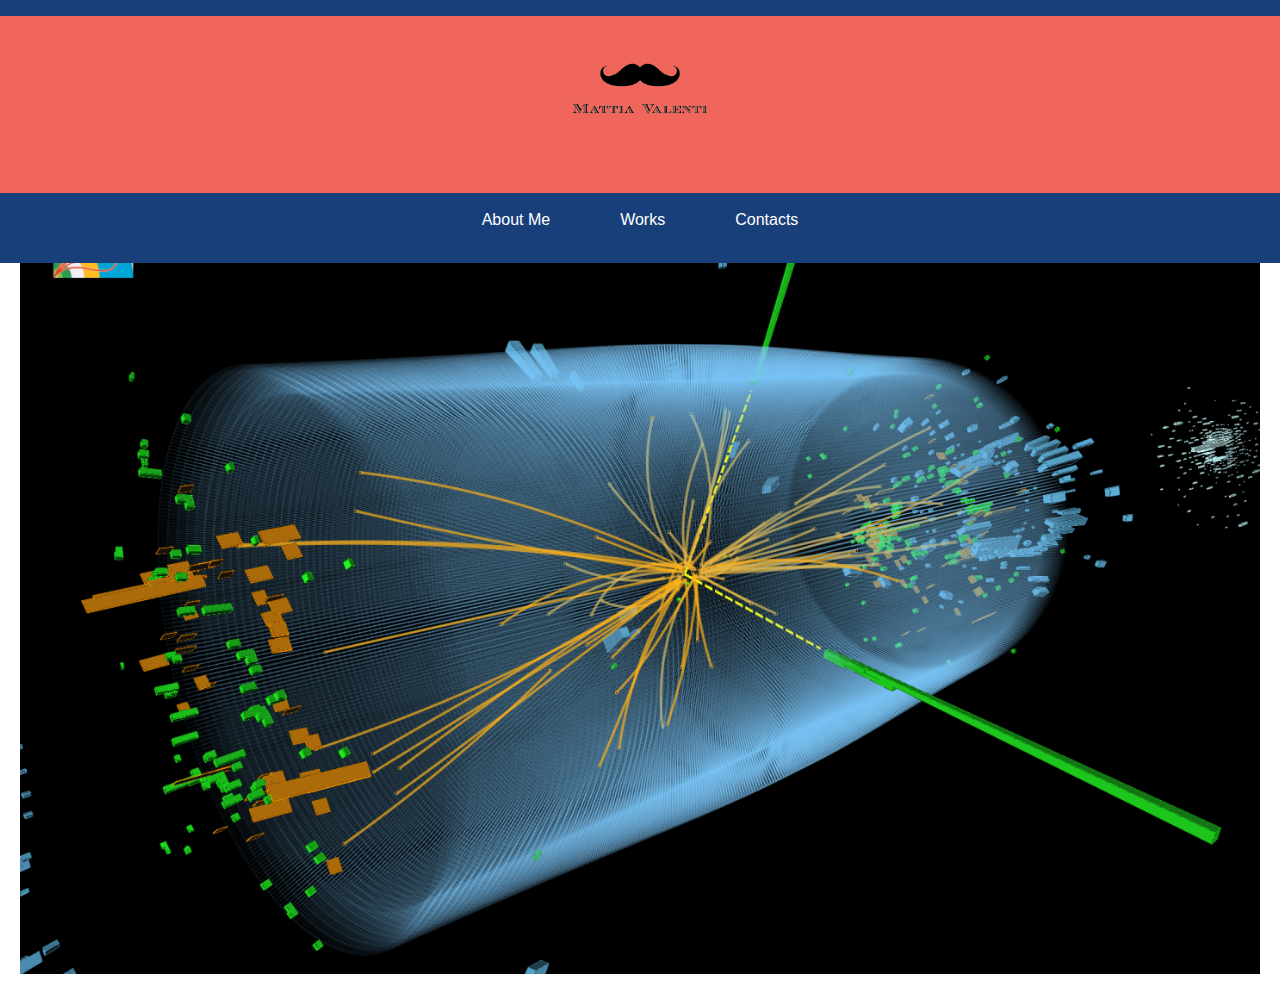
<file: index.html>
<!DOCTYPE html>
<html lang="it">
<head>
    <meta charset="UTF-8">
    <meta name="viewport" content="width=device-width, initial-scale=1.0">
    <title>Il Mio Sito Web</title>
    <link rel="stylesheet" href="styles.css">
</head>
<body>
    <header>
        <div class="banner">
            <img src="logo.png" alt="Logo principale">
        </div>
        <nav>
            <ul>
                <li><a href="about-me.html">About Me</a></li>
                <li><a href="works.html">Works</a></li>
                <li><a href="contacts.html">Contacts</a></li>
            </ul>
        </nav>
    </header>
    <main>
        <div class="background-image">
            <img src="sfondo.png" alt="Sfondo">
        </div>
    </main>
    <script src="scripts.js"></script>
</body>
</html>
</file>
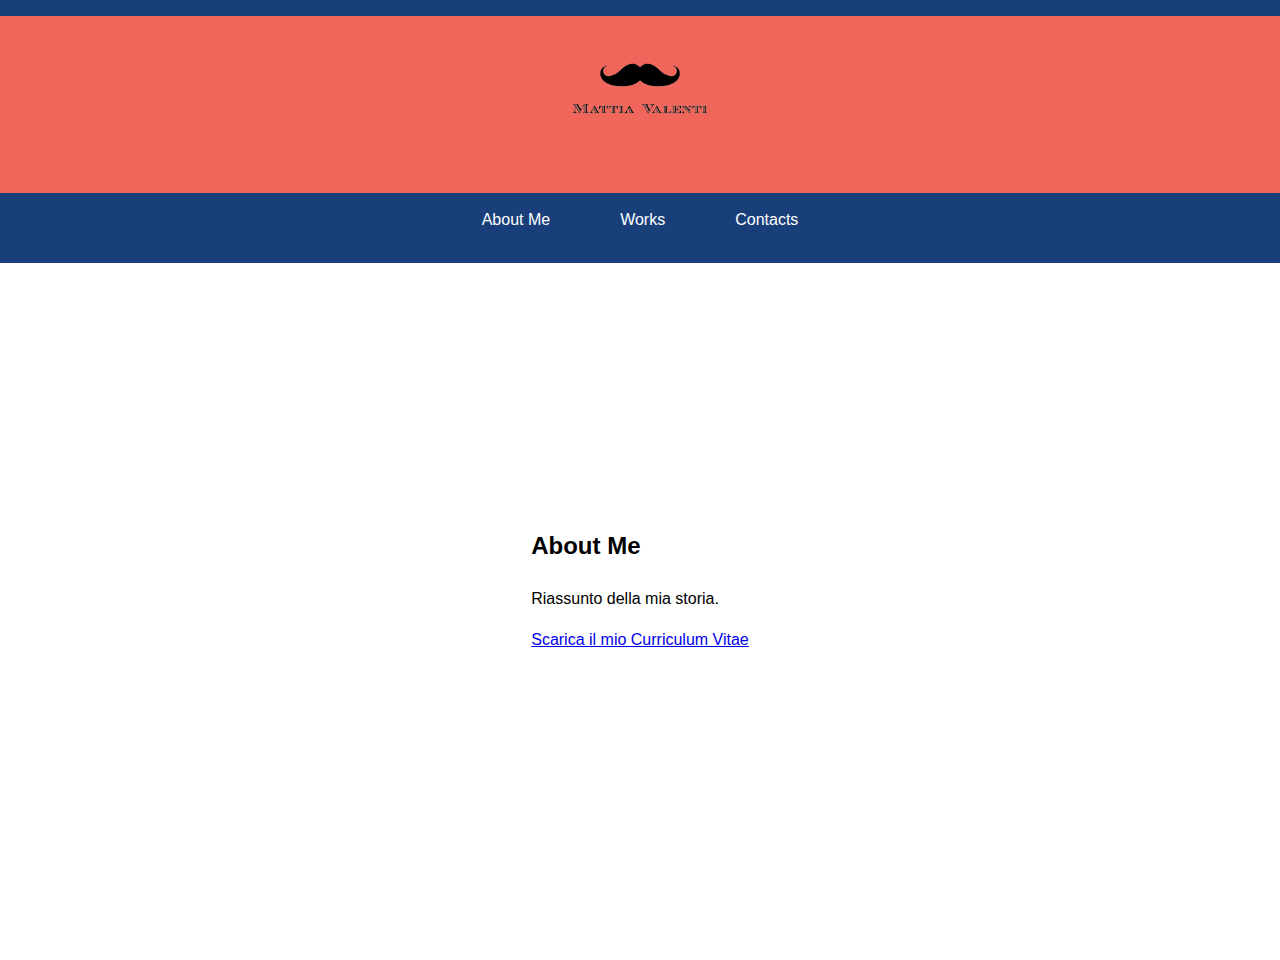
<file: about-me.html>
<!DOCTYPE html>
<html lang="it">
<head>
    <meta charset="UTF-8">
    <meta name="viewport" content="width=device-width, initial-scale=1.0">
    <title>About Me</title>
    <link rel="stylesheet" href="styles.css">
</head>
<body>
    <header>
        <div class="banner">
            <img src="logo.png" alt="Logo principale">
        </div>
        <nav>
            <ul>
                <li><a href="about-me.html">About Me</a></li>
                <li><a href="works.html">Works</a></li>
                <li><a href="contacts.html">Contacts</a></li>
            </ul>
        </nav>
    </header>
    <main>
        <section id="about-me">
            <h2>About Me</h2>
            <p>Riassunto della mia storia.</p>
            <a href="CV.pdf" download>Scarica il mio Curriculum Vitae</a>
        </section>
    </main>
    <script src="scripts.js"></script>
</body>
</html>
</file>
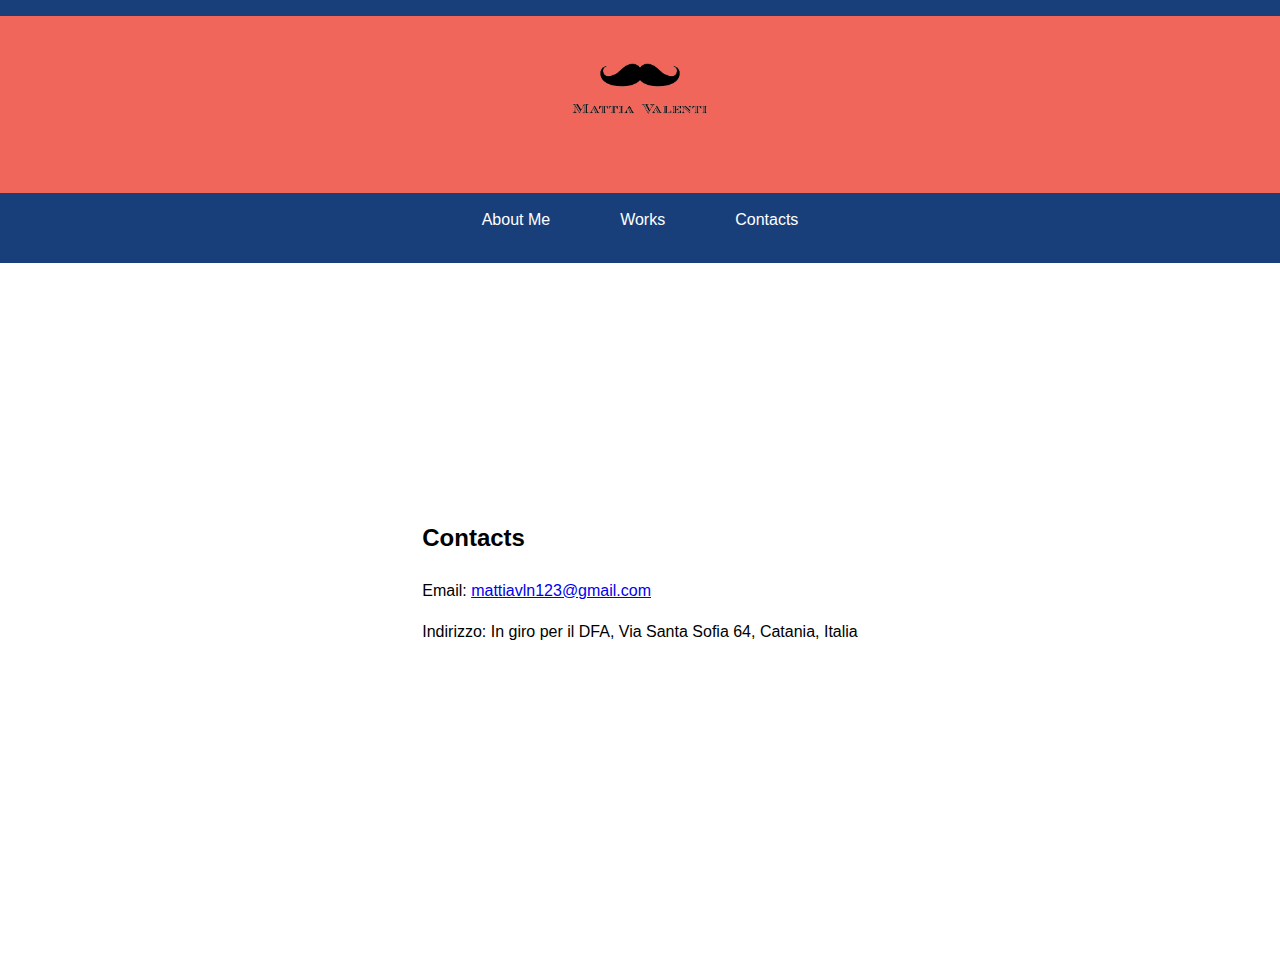
<file: contacts.html>
<!DOCTYPE html>
<html lang="it">
<head>
    <meta charset="UTF-8">
    <meta name="viewport" content="width=device-width, initial-scale=1.0">
    <title>Contacts</title>
    <link rel="stylesheet" href="styles.css">
</head>
<body>
    <header>
        <div class="banner">
            <img src="logo.png" alt="Logo principale">
        </div>
        <nav>
            <ul>
                <li><a href="about-me.html">About Me</a></li>
                <li><a href="works.html">Works</a></li>
                <li><a href="contacts.html">Contacts</a></li>
            </ul>
        </nav>
    </header>
    <main>
        <section id="contacts">
            <h2>Contacts</h2>
            <p>Email: <a href="mailto:mattiavln123@gmail.com">mattiavln123@gmail.com</a></p>
            <p>Indirizzo: In giro per il DFA, Via Santa Sofia 64, Catania, Italia</p>
        </section>
    </main>
    <script src="scripts.js"></script>
</body>
</html>
</file>
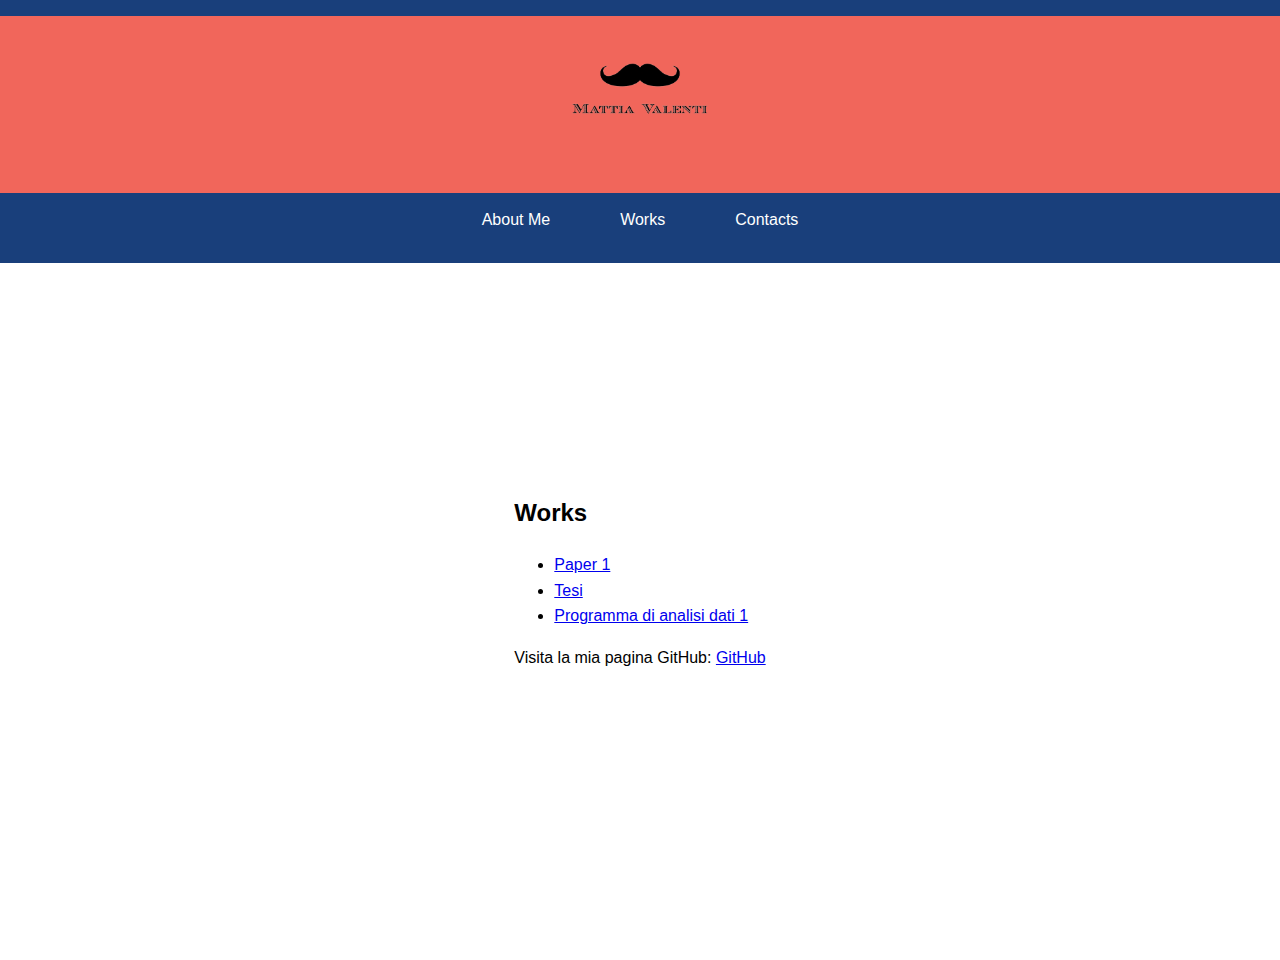
<file: works.html>
<!DOCTYPE html>
<html lang="it">
<head>
    <meta charset="UTF-8">
    <meta name="viewport" content="width=device-width, initial-scale=1.0">
    <title>Works</title>
    <link rel="stylesheet" href="styles.css">
</head>
<body>
    <header>
        <div class="banner">
            <img src="logo.png" alt="Logo principale">
        </div>
        <nav>
            <ul>
                <li><a href="about-me.html">About Me</a></li>
                <li><a href="works.html">Works</a></li>
                <li><a href="contacts.html">Contacts</a></li>
            </ul>
        </nav>
    </header>
    <main>
        <section id="works">
            <h2>Works</h2>
            <ul>
                <li><a href="lavori/paper1.pdf" download>Paper 1</a></li>
                <li><a href="lavori/tesi_triennale.pdf" download>Tesi</a></li>
                <li><a href="lavori/programma1.zip" download>Programma di analisi dati 1</a></li>
                <!-- Aggiungi altri lavori qui -->
            </ul>
            <p>Visita la mia pagina GitHub: <a href="https://github.com/commustache" target="_blank">GitHub</a></p>
        </section>
    </main>
    <script src="scripts.js"></script>
</body>
</html>
</file>
<file: styles.css>
/* Impostazioni di base */
body {
    font-family: 'Segoe UI', Tahoma, Geneva, Verdana, sans-serif;
    margin: 0;
    padding: 0;
    background-color: white;
    color: black;
    line-height: 1.6;
}

header {
    text-align: center;
    background-color: #193f7b;
    padding: 1rem 0;
    position: fixed;
    width: 100%;
    top: 0;
    z-index: 1000;
}

.banner {
    background-color: #f1665b;
    padding: 20px;
}

.banner img {
    max-width: 200px;
}

nav ul {
    list-style-type: none;
    padding: 0;
    margin: 0;
    display: flex;
    justify-content: center;
    background-color: #193f7b;
}

nav ul li {
    margin: 0 15px;
}

nav ul li a {
    color: white;
    text-decoration: none;
    padding: 14px 20px;
    display: inline-block;
}

nav ul li a:hover {
    background-color: #f1665b;
}

main {
    padding: 20px;
    margin-top: 200px;
    display: flex;
    justify-content: center;
    align-items: center;
    height: 80vh;
}

.background-image img {
    width: 100%;
    height: 100%;
    object-fit: cover;
}
</file>
